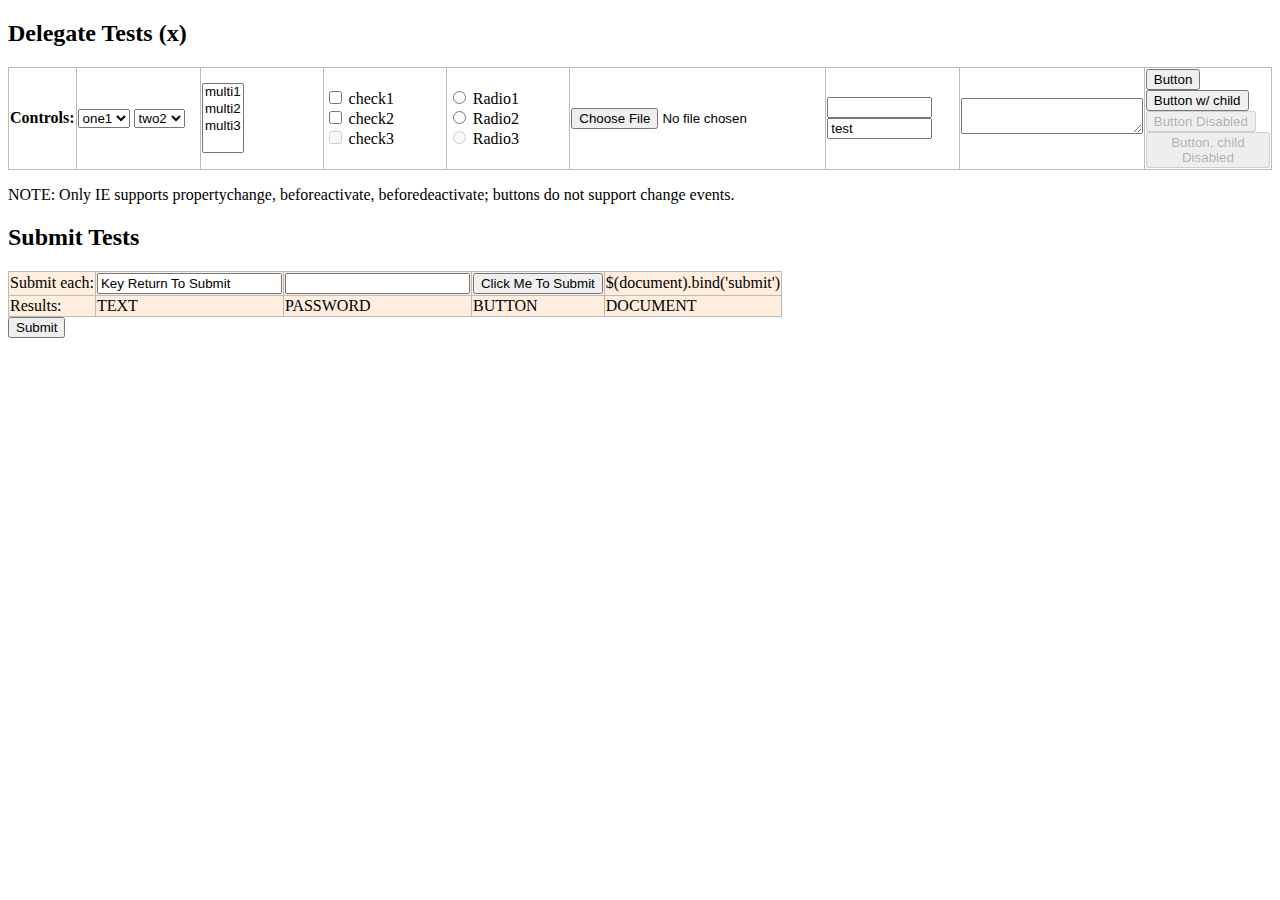
<file: jquery/test/delegatetest.html>
<!DOCTYPE html>
<html>
<head>
<title>Event Delegation Tests</title>
<script src="jquery.js"></script>
<style>
table {
	border-collapse: collapse;
	empty-cells: show;
}
th {
	text-align: left;
}
thead td {
	width: 11%;
}
tbody td {
	background: #fed;
}
th, td {
	border: 1px solid #bbb;
}
</style>
</head>
<body>
<h2>Delegate Tests (<span id="fileversion">x</span>)</h2>

<table id="changes">
<thead>
	<tr>
		<th>
			Controls:
		</th>
		<td id="select-one">
			<select>
				<option value='one1'>one1</option>
				<option value='one2'>one2</option>
				<option value='one3'>one3</option>
			</select>
			<select>
				<option value='two1'>two1</option>
				<option value='two2' selected="selected">two2</option>
				<option value='two3'>two3</option>
			</select>
		</td>
		<td id="select-mult">
			<select multiple="multiple">
				<option value='multi1'>multi1</option>
				<option value='multi2'>multi2</option>
				<option value='multi3'>multi3</option>
			</select>
		</td>
		<td id="checkbox">
			<input type="checkbox" name="mycheckbox" id="check1"/>
			<label for="check1">check1</label><br/>
			<input type="checkbox" name="mycheckbox" id="check2"/>
			<label for="check2">check2</label><br />
			<input type="checkbox" name="mycheckbox" id="check3" disabled="disabled"/>
			<label for="check3">check3</label>
		</td>
		<td id="radio">
			<input type="radio" name="myradio" id="radio1"/>
			<label for="radio1">Radio1</label><br/>
			<input type="radio" name="myradio" id="radio2"/>
			<label for="radio2">Radio2</label><br />
			<input type="radio" name="myradio" id="radio3" disabled="disabled"/>
			<label for="radio3">Radio3</label>
		</td>
		<td id="file">
			<input class="file_test" id="file1" type="file"/>
		</td>
		<td id="text">
			<input class='test' value='' id='input' size='10' />
			<input class='test' value='test' id='input2' size='10' readonly="readonly" />
		</td>
		<td id="textarea">
			<textarea rows='2'></textarea>
		</td>
		<td id="button">
			<button name="mybutton1" id="button1">Button</button><br />
			<button name="mybutton2" id="button2"><span>Button w/ child</span></button><br />
			<button name="mybutton3" id="button3" disabled="disabled">Button Disabled</button><br />
			<button name="mybutton4" id="button4" disabled="disabled"><span disabled="disabled">Button, child Disabled</span></button><br />
		</td>
	</tr>
</thead>
<tbody>
</tbody>
</table>
<p>NOTE: Only IE supports propertychange, beforeactivate, beforedeactivate; buttons do not support change events.</p>

<h2>Submit Tests</h2>
<table>
	<tr>
		<td>
			Submit each:
		</td>
		<td>
			<form action="" id="text_submit">
				<input class='test' type='text' value='Key Return To Submit'/>
			</form>
		</td>
		<td>
			<form action="" id="password_submit">
				<input class='test' type='password' value=''/>
			</form>
		</td>
		<td>
			<form action="" id="submit_submit">
				<input type='submit' value="Click Me To Submit" />
			</form>
		</td>
		<td>$(document).bind('submit')</td>
	</tr>
	<tr>
		<td>Results:</td>
		<td id='textSubmit' class="red">TEXT</td>
		<td id='passwordSubmit' class="red">PASSWORD</td>
		<td id='submitSubmit' class="red">BUTTON</td>
		<td id='boundSubmit' class="red">DOCUMENT</td>
	</tr>
</table>

	<form id="autosub"><input type=submit name=subme /></form>

<script type='text/javascript'>

$("#fileversion").text($.fn.jquery);

// Try an auto-submit, it should only fire once
$(function(){
	var triggered = false;
	$("#autosub input").trigger("keypress");
	$("body").on("submit", "#autosub", function( e ){
		e.preventDefault();
		e.stopPropagation();
		if ( triggered ) {
			alert("autosubmit FAIL");
		}
		triggered = true;
	});
	$("#autosub").submit().remove();
});

// Events we want to track in row-order
var events = "bind-change live-change onX-change bind-propertychange live-beforeactivate live-focusin bind-focus live-beforedeactivate live-focusout bind-blur live-click live-keydown".split(" "),
	counter = 0;
	blinker = function(event){
		if ( !counter ) {
			$("#changes tbody td").text("");
		}
		var $el = event.data,
			prev = $el.text();
		prev = prev? prev +" | " : "";
		return $el
			.text(prev + ++counter+" " + (this.value.replace(/^on$/,"") || this.id || this.checked || ""))
			.css("backgroundColor","#0f0")
			.delay(800)
			.queue(function(next){
				$el.css("backgroundColor","#afa");
				--counter;
				next();
			});
	};

for ( var i=0; i < events.length; i++ ) {
	var m = events[i].split("-"),
		api = m[0],
		type = m[1],
		$row = $("<tr><th>"+type+" "+api+"</th></tr>");

	$("#changes thead td").each(function(){
		var id = "#"+this.id,
			$cell = $("<td></td>");
		if ( api == "onX" ) {
			$(this).find("input, button, select, textarea").each(function(){
				this["on"+type] = function(e){ e = $.event.fix(e||event); e.data = $cell; blinker.call(this, e); };
			});
		} else if ( api == "bind" ) {
			$(this).find("input, button, select, textarea").bind(type, $cell, blinker);
		} else {
			$(id+" input,"+id+" button,"+id+" select,"+id+" textarea").live(type, $cell, blinker);
		}
		$row.append($cell);
	});
	$("#changes tbody").append($row);
}

// Ensure that cloned elements get the delegated event magic; this is
// implementation-specific knowledge but otherwise impossible to test.
// The beforeactivate event attaches a direct-bound change event.
// (Only care about the live change for this third select element.)
var sel1 = $("#select-one select:first-child");
if ( typeof(sel1[0].fireEvent) !== "undefined" ) {
	sel1.trigger( "beforeactivate" ).clone().appendTo("#select-one");
	//alert($("#select-one select").map(function(){ return this._change_attached || "undef"; }).get().join("|"));
}

jQuery.fn.blink = function(){
	return this
		.css("backgroundColor","green")
		.text( (parseInt(this.text(), 10) || 0) + 1 )
		.delay(700).queue(function(next){
			jQuery(this).css("backgroundColor","#afa");
			next();
		});
};

jQuery.fn.addSubmitTest = function( id, prevent ) {
	return this.live("submit", function(e){
		if ( prevent ) {
				e.preventDefault();
		}
		jQuery(id).blink();
	});
};

$("#text_submit").addSubmitTest("#textSubmit", true);
$("#password_submit").addSubmitTest("#passwordSubmit", true);
$("#submit_submit").addSubmitTest("#submitSubmit", true);
$("#prog_submit").addSubmitTest("#submitSubmit", true);
$(document).bind("submit", function(){
	jQuery("#boundSubmit").blink();
});

</script>
</body>
</html>
</file>
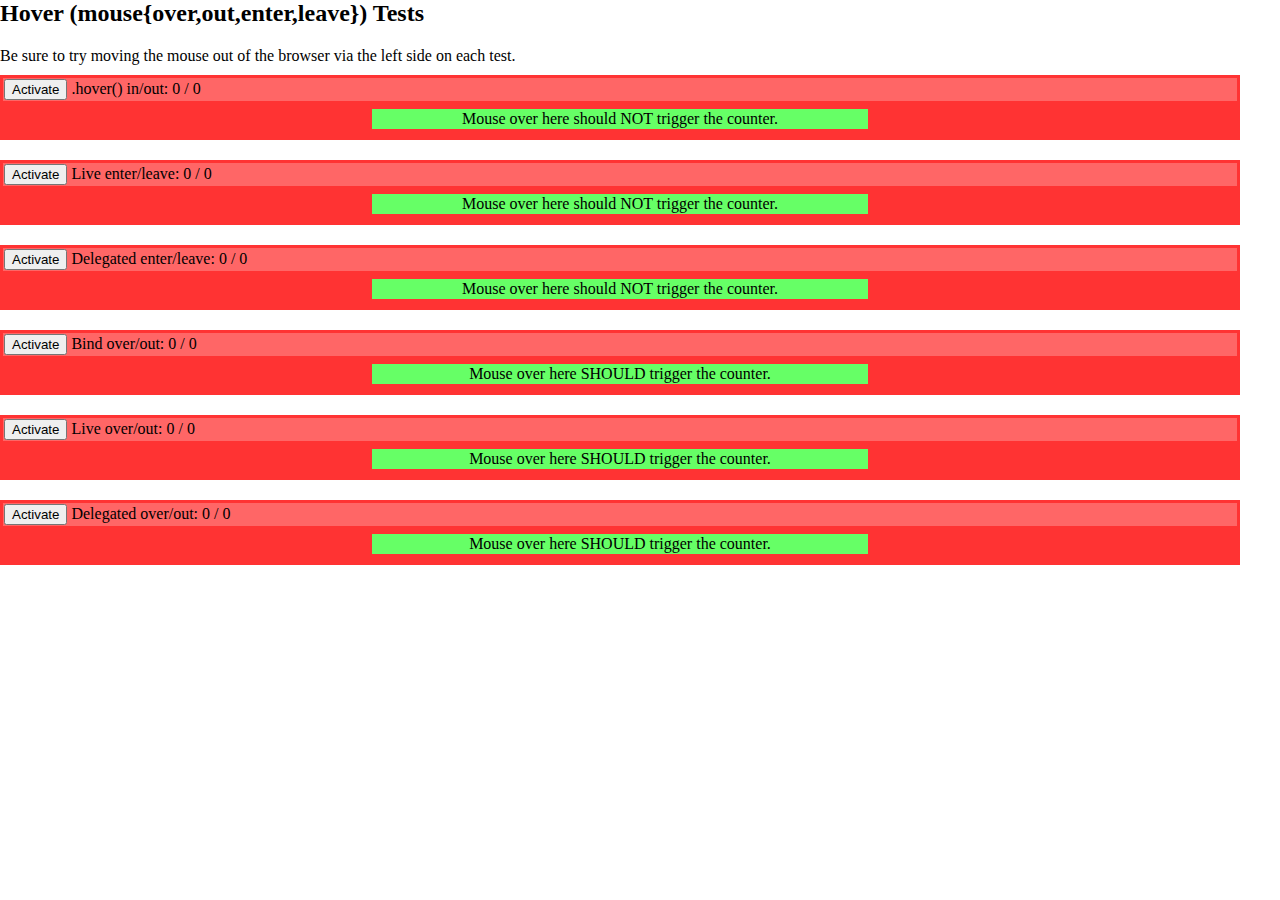
<file: jquery/test/hovertest.html>
<html>
<head>
<title>Hover tests</title>
<script src="jquery.js"></script>
<style>
/* Remove body dimensions so we can test enter/leave to surrounding browser chrome */
body, html {
	border: 0;
	margin: 0;
	padding: 0;
}
p {
	margin: 2px 0;
}
.hover-box {
	background: #f33;
	padding: 3px;
	margin: 10px 40px 20px 0;
}
.hover-status {
	background: #f66;
	padding: 1px;
}
.hover-inside {
	background: #6f6;
	padding: 1px;
	margin: 8px auto;
	width: 40%;
	text-align: center;
}
</style>
 </head>
 <body>
	<h2>Hover (mouse{over,out,enter,leave}) Tests</h2>
	<p>Be sure to try moving the mouse out of the browser via the left side on each test.</p>
	<div id="wrapper">

	<div id="hoverbox" class="hover-box">
		<div class="hover-status">
			<button>Activate</button>
			.hover() in/out: <span class="ins">0</span> / <span class="outs">0</span>
		</div>
		<div class="hover-inside">
			Mouse over here should NOT trigger the counter.
		</div>
	</div>
	<div id="liveenterbox" class="hover-box">
		<div class="hover-status">
			<button>Activate</button>
			Live enter/leave: <span class="ins">0</span> / <span class="outs">0</span>
		</div>
		<div class="hover-inside">
			Mouse over here should NOT trigger the counter.
		</div>
	</div>
	<div id="delegateenterbox" class="hover-box">
		<div class="hover-status">
			<button>Activate</button>
			Delegated enter/leave: <span class="ins">0</span> / <span class="outs">0</span>
		</div>
		<div class="hover-inside">
			Mouse over here should NOT trigger the counter.
		</div>
	</div>

	<div id="overbox" class="hover-box">
		<div class="hover-status">
			<button>Activate</button>
			Bind over/out: <span class="ins">0</span> / <span class="outs">0</span>
		</div>
		<div class="hover-inside">
			Mouse over here SHOULD trigger the counter.
		</div>
	</div>
	<div id="liveoverbox" class="hover-box">
		<div class="hover-status">
			<button>Activate</button>
			Live over/out: <span class="ins">0</span> / <span class="outs">0</span>
		</div>
		<div class="hover-inside">
			Mouse over here SHOULD trigger the counter.
		</div>
	</div>
	<div id="delegateoverbox" class="hover-box">
		<div class="hover-status">
			<button>Activate</button>
			Delegated over/out: <span class="ins">0</span> / <span class="outs">0</span>
		</div>
		<div class="hover-inside">
			Mouse over here SHOULD trigger the counter.
		</div>
	</div>

	</div> <!-- wrapper -->

<script>

$(function(){

	var x,
		countIns = function() {
			var d = $(this).data();
			$("span.ins", this).text(++d.ins);
		},
		countOuts = function() {
			var d = $(this).data();
			$("span.outs", this).text(++d.outs);
		};

	// Tests can be activated separately or in combination to check for interference

	$("#hoverbox button").click(function(){
		$("#hoverbox")
			.data({ ins: 0, outs: 0 })
			.hover( countIns, countOuts );
		$(this).remove();
	});
	$("#delegateenterbox button").click(function(){
		$("html")
			.find("#delegateenterbox").data({ ins: 0, outs: 0 }).end()
			.delegate("#delegateenterbox", "mouseenter", countIns )
			.delegate("#delegateenterbox", "mouseleave", countOuts );
		$(this).remove();
	});
	$("#liveenterbox button").click(function(){
		$("#liveenterbox")
			.data({ ins: 0, outs: 0 })
			.live("mouseenter", countIns )
			.live("mouseleave", countOuts );
		$(this).remove();
	});

	$("#overbox button").click(function(){
		$("#overbox")
			.data({ ins: 0, outs: 0 })
			.bind("mouseover", countIns )
			.bind("mouseout", countOuts );
		$(this).remove();
	});
	$("#liveoverbox button").click(function(){
		$("#liveoverbox")
			.data({ ins: 0, outs: 0 })
			.live("mouseover", countIns )
			.live("mouseout", countOuts );
		$(this).remove();
	});
	$("#delegateoverbox button").click(function(){
		$(document)
			.find("#delegateoverbox").data({ ins: 0, outs: 0 }).end()
			.delegate("#delegateoverbox", "mouseover", countIns )
			.delegate("#delegateoverbox", "mouseout", countOuts );
		$(this).remove();
	});
});

</script>
</body>
</html>
</file>
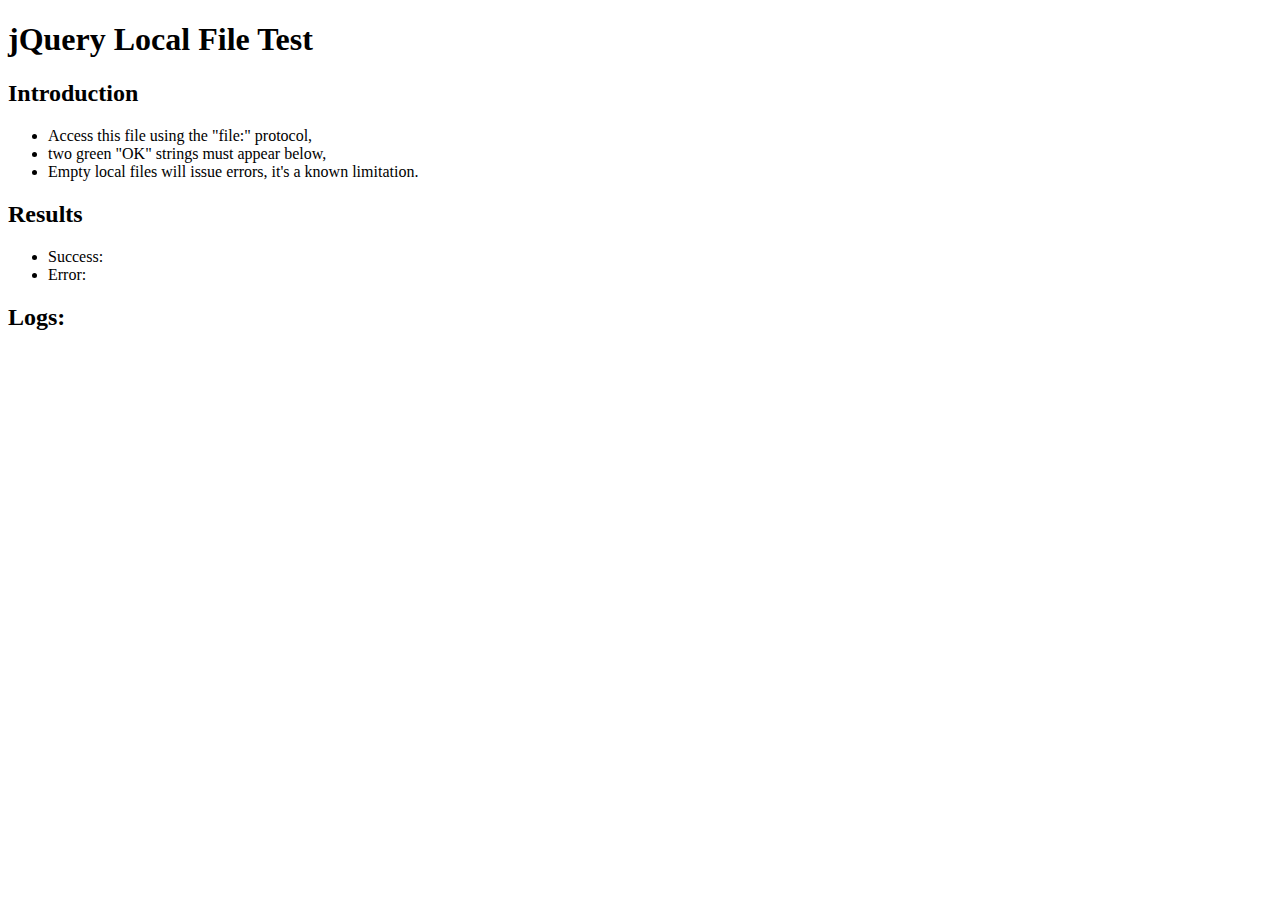
<file: jquery/test/localfile.html>
<!DOCTYPE html PUBLIC "-//W3C//DTD XHTML 1.0 Transitional//EN" "http://www.w3.org/TR/xhtml1/DTD/xhtml1-transitional.dtd">
<html xmlns="http://www.w3.org/1999/xhtml" xml:lang="en" lang="en" dir="ltr" id="html">
<head>
	<meta http-equiv="Content-Type" content="text/html; charset=utf-8" />
	<title>jQuery Local File Test</title>
	<!-- Includes -->
	<script src="jquery.js"></script>
	<style>
		.error { color: red; }
		.success { color: green; }
	</style>
</head>
<body>
	<h1>jQuery Local File Test</h1>
	<h2>
		Introduction
	</h2>
	<ul>
		<li>
			Access this file using the "file:" protocol,
		</li>
		<li>
			two green "OK" strings must appear below,
		</li>
		<li>
			Empty local files will issue errors, it's a known limitation.
		</li>
	</ul>
	<h2>
		Results
	</h2>
	<ul>
		<li>
			Success:
			<span id="success">
			</span>
		</li>
		<li>
			Error:
			<span id="error">
			</span>
		</li>
	</ul>
	<h2>
		Logs:
	</h2>
	<ul id="log">
	</ul>
	<script>
		var logUL = jQuery( "#log" );
		function doLog( message, args ) {
			jQuery( "<li />").appendTo( logUL ).text( message + ': "' + Array.prototype.join.call( args, '" - "' ) + '"' );
		}
		jQuery.ajax( "./data/badjson.js" , {
			context: jQuery( "#success" ),
			dataType: "text"
		}).success(function( data, _, xhr ) {
			doLog( "Success (" + xhr.status + ")" , arguments );
			this.addClass( data ? "success" : "error" ).text( "OK" );
		}).error(function( xhr ) {
			doLog( "Success (" + xhr.status + ")" , arguments );
			this.addClass( "error" ).text( "FAIL" );
		});
		jQuery.ajax( "./data/doesnotexist.ext" , {
			context: jQuery( "#error" ),
			dataType: "text"
		}).error(function( xhr ) {
			doLog( "Error (" + xhr.status + ")" , arguments );
			this.addClass( "success" ).text( "OK" );
		}).success(function( data, _, xhr ) {
			doLog( "Error (" + xhr.status + ")" , arguments );
			this.addClass( "error" ).text( "FAIL" );
		});
	</script>
</body>
</file>
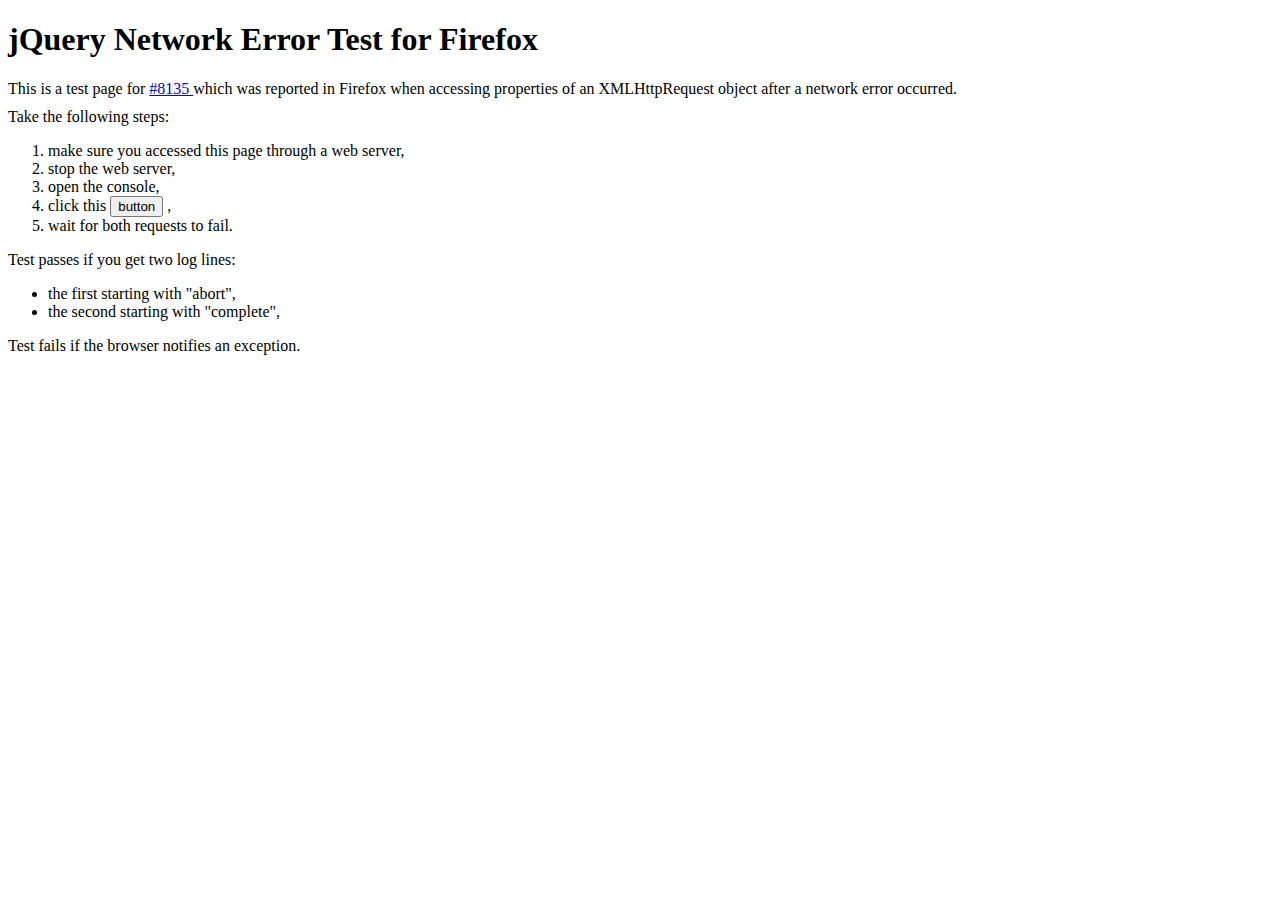
<file: jquery/test/networkerror.html>
<!DOCTYPE html>
<html>
<!--
	Test for #8135

	Thanks John Firebaugh for this test page based on his gist
	https://gist.github.com/807090

	Access this page through a web server, then stop said server and click the button.
-->
<head>
	<title>
		jQuery Network Error Test for Firefox
	</title>
	<style>
		div { margin-top: 10px; }
	</style>
	<script src="jquery.js"></script>
	<script type="text/javascript">
	$("button").live("click", function () {
		$.ajax({
			url: '/',
			error: function() {
				console.log( "abort", arguments );
			}
		}).abort();
		$.ajax({
			url: '/',
			error: function() {
				console.log( "complete", arguments );
			}
		});
		return false;
	})
	</script>
</head>
<body>
	<h1>
		jQuery Network Error Test for Firefox
	</h1>
	<div>
		This is a test page for
		<a href="https://bugs.jquery.com/ticket/8135">
			#8135
		</a>
		which was reported in Firefox when accessing properties
		of an XMLHttpRequest object after a network error occurred.
	</div>
	<div>Take the following steps:</div>
	<ol>
		<li>
			make sure you accessed this page through a web server,
		</li>
		<li>
			stop the web server,
		</li>
		<li>
			open the console,
		</li>
		<li>
			click this
			<button>button</button>
			,
		</li>
		<li>
			wait for both requests to fail.
		</li>
	</ol>
	<div>
		Test passes if you get two log lines:
		<ul>
			<li>
				the first starting with "abort",
			</li>
			<li>
				the second starting with "complete",
			</li>
		</ul>
	</div>
	<div>
		Test fails if the browser notifies an exception.
	</div>
</body>
</html>
</file>
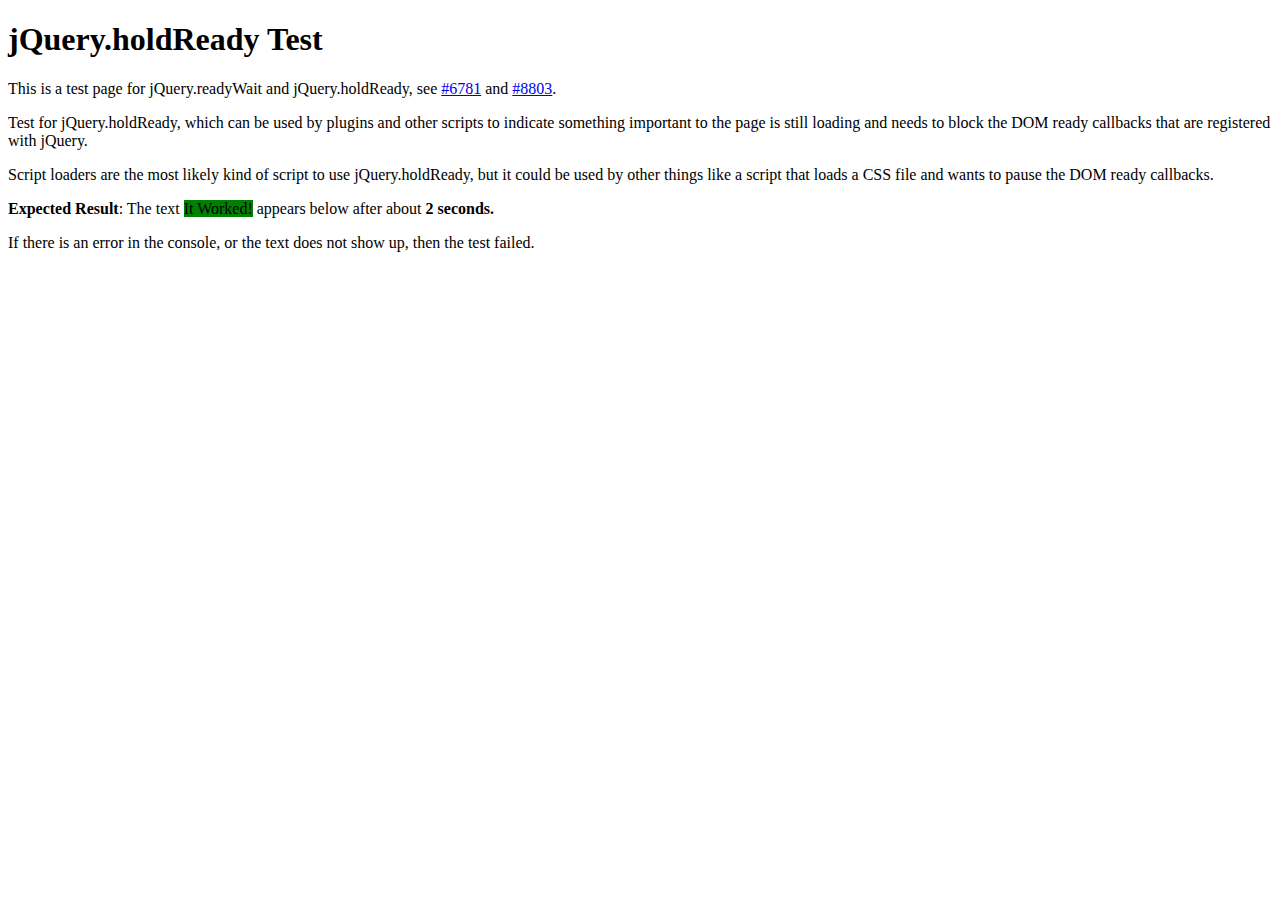
<file: jquery/test/readywait.html>
<!DOCTYPE html>
<html>
<!--
	Test for jQuery.holdReady. Needs to be a
	standalone test since it deals with DOM
	ready.
-->
<head>
	<title>
		jQuery.holdReady Test
	</title>
	<style>
		div { margin-top: 10px; }
		#output { background-color: green }
		#expectedOutput { background-color: green }
	</style>
	<script src="jquery.js"></script>

	<!-- Load the script loader that uses
		jQuery.readyWait -->
	<script src="data/readywaitloader.js"></script>

	<script type="text/javascript">
	jQuery(function() {
		// The delayedMessage is defined by
		// the readywaitasset.js file, so the
		// next line will only work if this DOM
		// ready callback is called after readyWait
		// has been decremented by readywaitloader.js
		// If an error occurs.
		jQuery("#output").append(delayedMessage);
	});
	</script>
</head>
<body>
	<h1>
		jQuery.holdReady Test
	</h1>
	<p>
		This is a test page for jQuery.readyWait and jQuery.holdReady,
		see
		<a href="https://bugs.jquery.com/ticket/6781">#6781</a>
		and
		<a href="https://bugs.jquery.com/ticket/8803">#8803</a>.
	</p>
	<p>
	Test for jQuery.holdReady, which can be used
	by plugins and other scripts to indicate something
	important to the page is still loading and needs
	to block the DOM ready callbacks that are registered
	with jQuery.
	</p>
	<p>
	Script loaders are the most likely kind of script
	to use jQuery.holdReady, but it could be used by
	other things like a script that loads a CSS file
	and wants to pause the DOM ready callbacks.
	</p>
	<p>
	<strong>Expected Result</strong>: The text
	<span id="expectedOutput">It Worked!</span>
	appears below after about <strong>2 seconds.</strong>
	</p>
	<p>
	If there is an error in the console,
	or the text does not show up, then the test failed.
	</p>
	<div id="output"></div>
</body>
</html>
</file>
